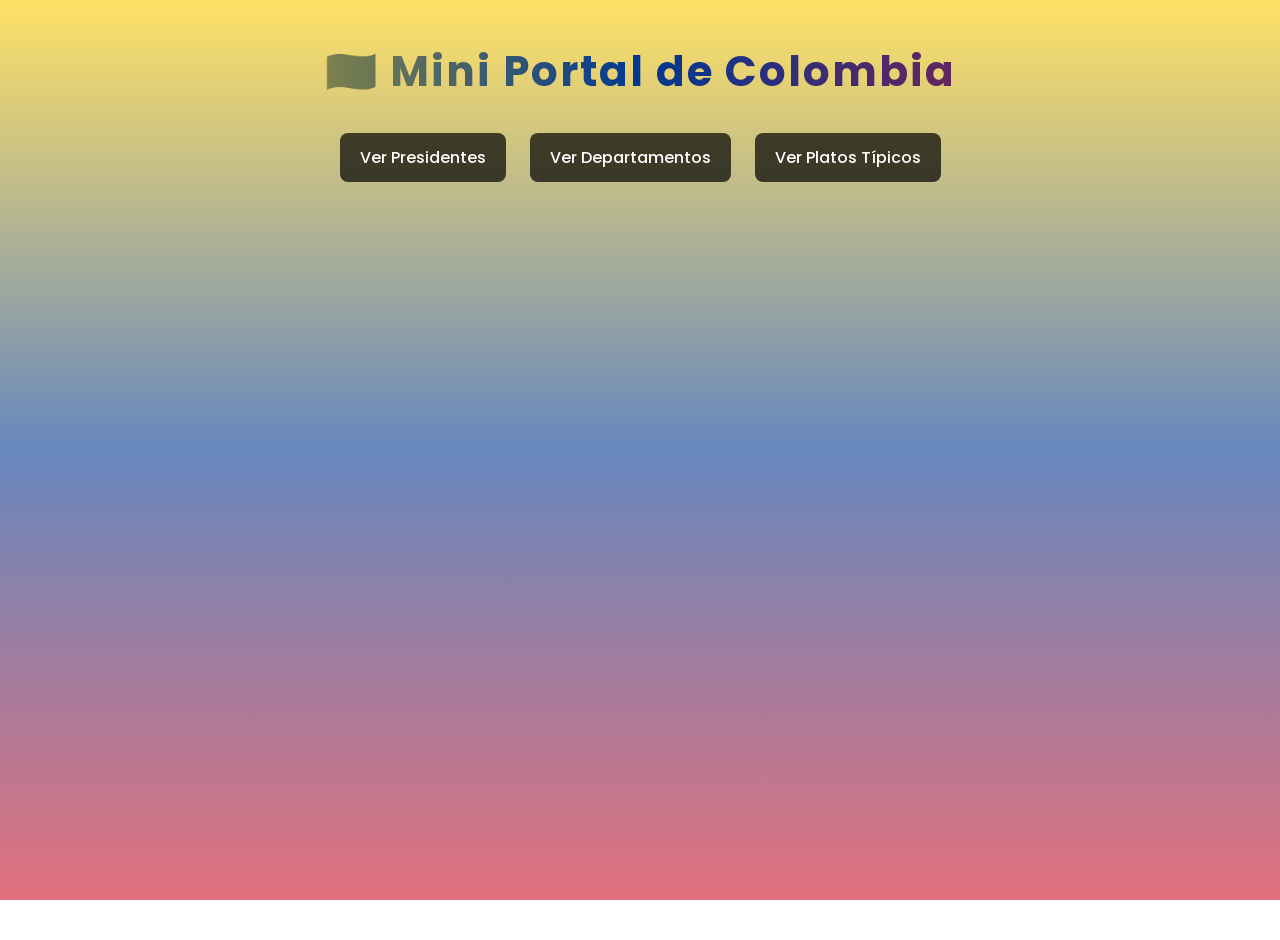
<file: index.html>
<!DOCTYPE html>
<html lang="es">
<head>
    <meta charset="UTF-8">
    <title>Mini Portal Colombia</title>
    <link rel="stylesheet" href="css/estilos.css">
</head>
<body>

    <h1>🇨🇴 Mini Portal de Colombia</h1>

    <nav>
        <a href="presidentes.html">Ver Presidentes</a>
        <a href="departamentos.html">Ver Departamentos</a>
        <a href="platos.html">Ver Platos Típicos</a>
    </nav>

</body>
</html>
</file>
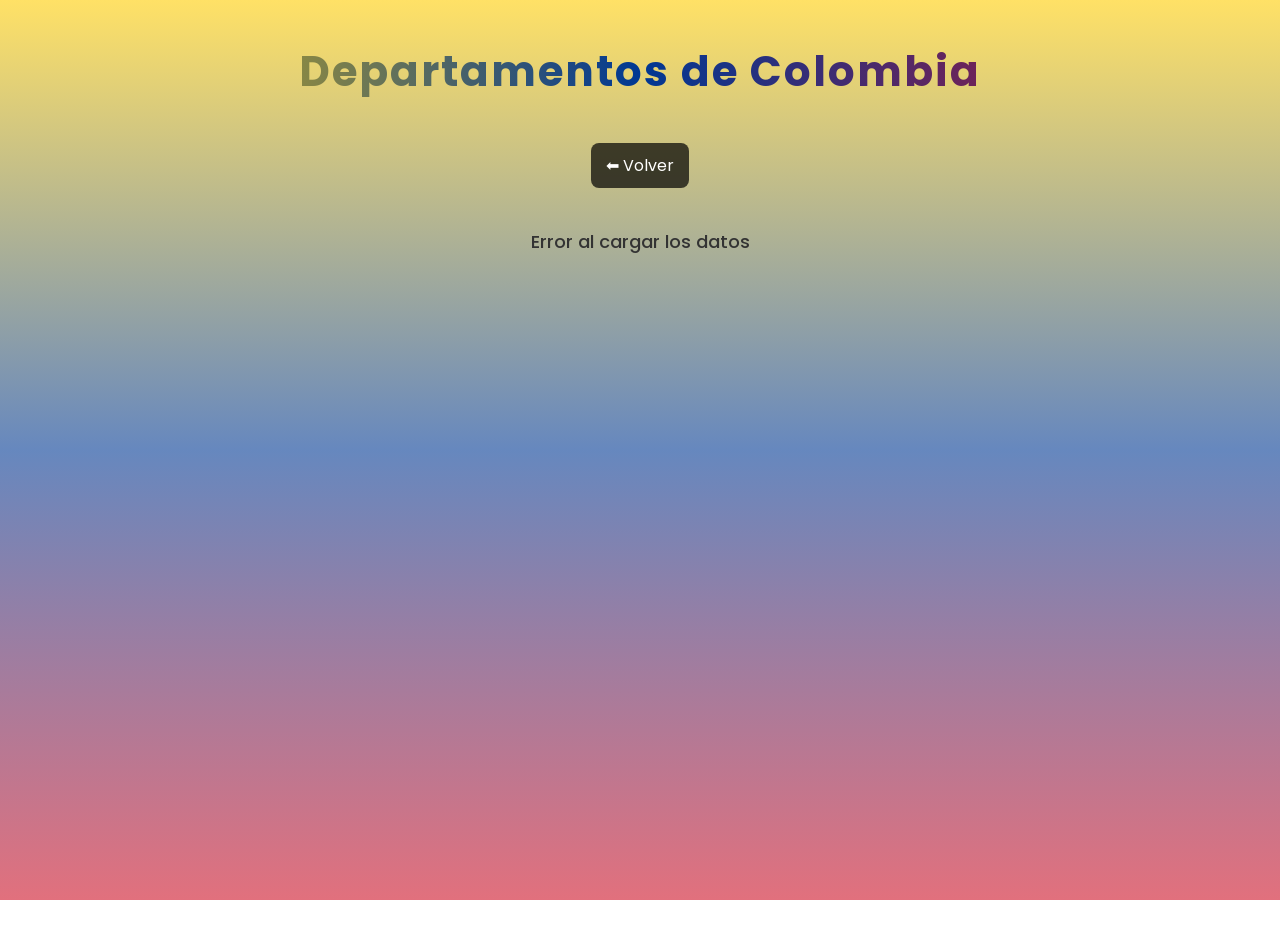
<file: departamentos.html>
<!DOCTYPE html>
<html lang="es">
<head>
    <meta charset="UTF-8">
    <title>Departamentos</title>
    <link rel="stylesheet" href="css/estilos.css">
</head>
<body>

    <h1>Departamentos de Colombia</h1>
    <a href="index.html">⬅ Volver</a>

    <p id="cargando">Cargando datos...</p>
    <div id="contenedor"></div>

    <script src="js/departamentos.js"></script>
</body>
</html>
</file>
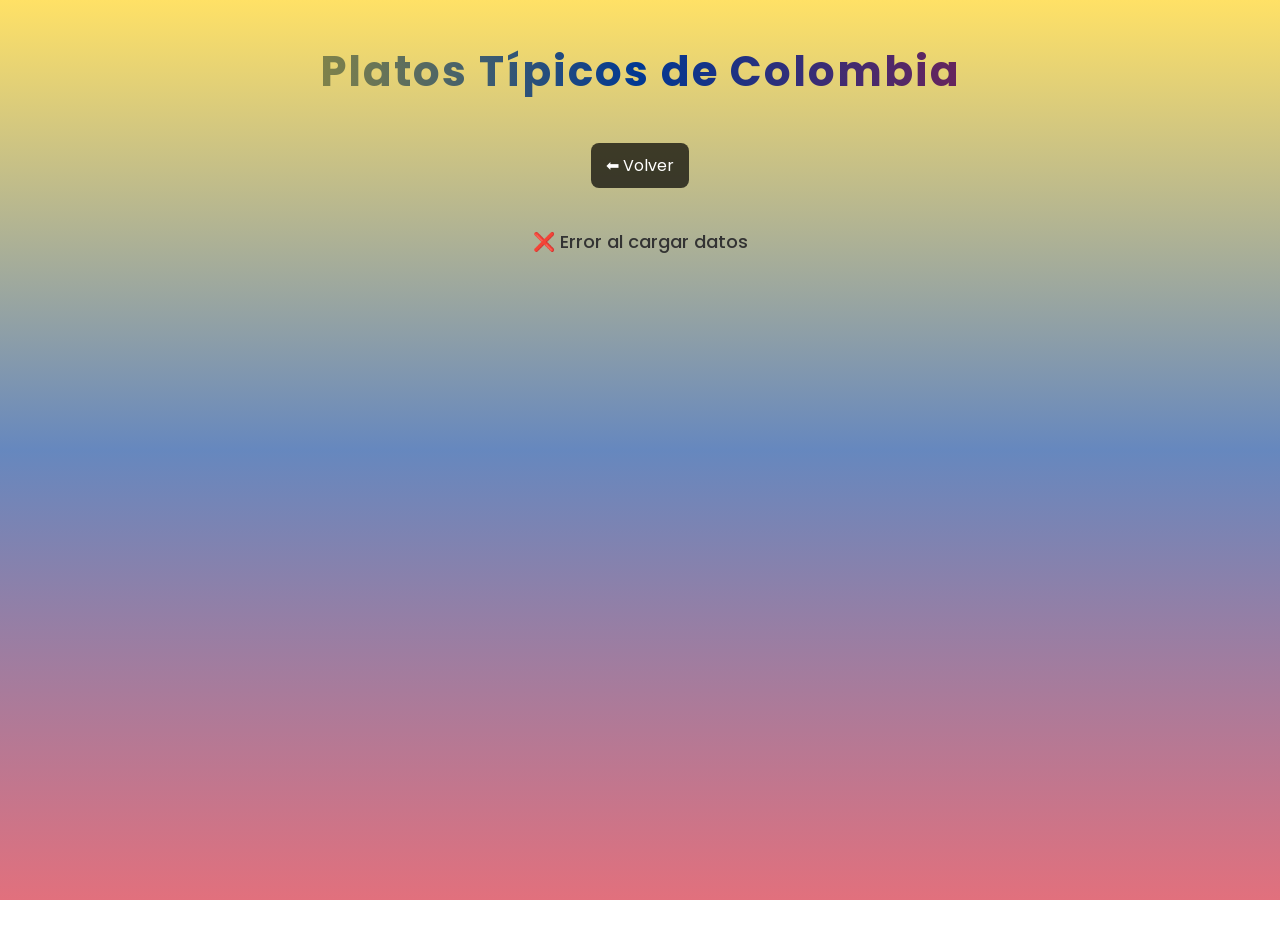
<file: platos.html>
<!DOCTYPE html>
<html lang="es">
<head>
    <meta charset="UTF-8">
    <title>Platos Típicos</title>
    <link rel="stylesheet" href="css/estilos.css">
</head>
<body>

    <h1>Platos Típicos de Colombia</h1>
    <a href="index.html">⬅ Volver</a>

    <p id="cargando">Cargando datos...</p>
    <div id="contenedor"></div>

    <script src="js/platos.js"></script>
</body>
</html>
</file>
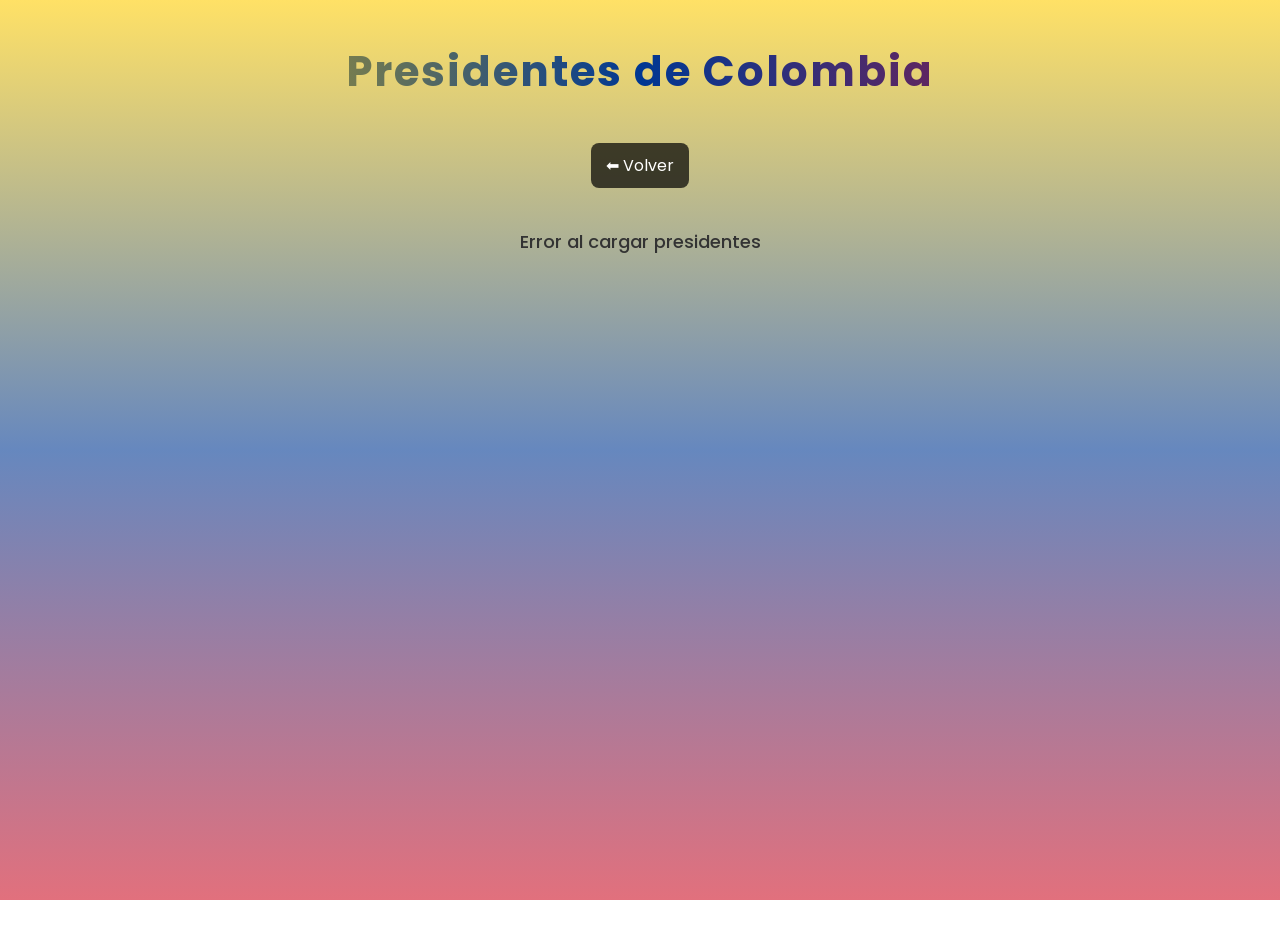
<file: presidentes.html>
<!DOCTYPE html>
<html lang="es">
<head>
    <meta charset="UTF-8">
    <title>Presidentes de Colombia</title>
    <link rel="stylesheet" href="css/estilos.css">
</head>
<body>

    <h1>Presidentes de Colombia</h1>
    <a href="index.html">⬅ Volver</a>

    <p id="cargando">Cargando presidentes...</p>
    <div id="contenedor"></div>

    <script src="js/presidentes.js"></script>
</body>
</html>
</file>
<file: css/estilos.css>
/* Importar fuente moderna */
@import url('https://fonts.googleapis.com/css2?family=Poppins:wght@300;400;600&display=swap');

/* Reset básico */
* {
    margin: 0;
    padding: 0;
    box-sizing: border-box;
}

/* Fondo con colores de Colombia difuminados */
body {
    font-family: 'Poppins', sans-serif;
    min-height: 100vh;
    text-align: center;
    color: #333;

    background: linear-gradient(
        rgba(255, 205, 0, 0.6),   /* amarillo */
        rgba(0, 56, 147, 0.6),   /* azul */
        rgba(206, 17, 38, 0.6)   /* rojo */
    );

    background-attachment: fixed;
}

/* Títulos */
h1 {
    margin: 40px 0 20px;
    font-size: 42px;
    font-weight: 700;
    
    background: linear-gradient(to right, #ffcc00, #003893, #ce1126);
    -webkit-background-clip: text;
    -webkit-text-fill-color: transparent;

    letter-spacing: 2px;
}

/* Navegación */
nav {
    margin-bottom: 30px;
}

nav a {
    display: inline-block;
    margin: 10px;
    padding: 12px 20px;
    background: rgba(0,0,0,0.7);
    color: white;
    text-decoration: none;
    border-radius: 8px;
    transition: 0.3s;
    font-weight: 500;
}

nav a:hover {
    background: #ffcc00;
    color: black;
    transform: scale(1.05);
}

/* Contenedor flexible */
#contenedor {
    display: flex;
    flex-wrap: wrap;
    justify-content: center;
}

/* Cards */
.card {
    background: rgba(255, 255, 255, 0.95);
    margin: 15px;
    padding: 20px;
    width: 280px;
    border-radius: 15px;
    box-shadow: 0 10px 20px rgba(0,0,0,0.2);

    transition: 0.3s;
}

.card:hover {
    transform: translateY(-8px);
}

/* Imagen */
.card img {
    width: 100%;
    border-radius: 10px;
    margin: 10px 0;
}

/* Texto */
.card h3 {
    margin-bottom: 10px;
    color: #003893; /* azul Colombia */
}

.card p {
    font-size: 14px;
    margin: 5px 0;
}

/* Botón volver */
a[href="index.html"] {
    display: inline-block;
    margin: 20px;
    text-decoration: none;
    color: white;
    background: rgba(0,0,0,0.7);
    padding: 10px 15px;
    border-radius: 8px;
    transition: 0.3s;
}

a[href="index.html"]:hover {
    background: #ce1126;
}

/* Texto de carga */
#cargando {
    font-size: 18px;
    margin-top: 20px;
    font-weight: 500;
}

.card img {
    width: 100%;
    height: 200px;       
    object-fit: cover;   
    border-radius: 12px;
}
</file>
